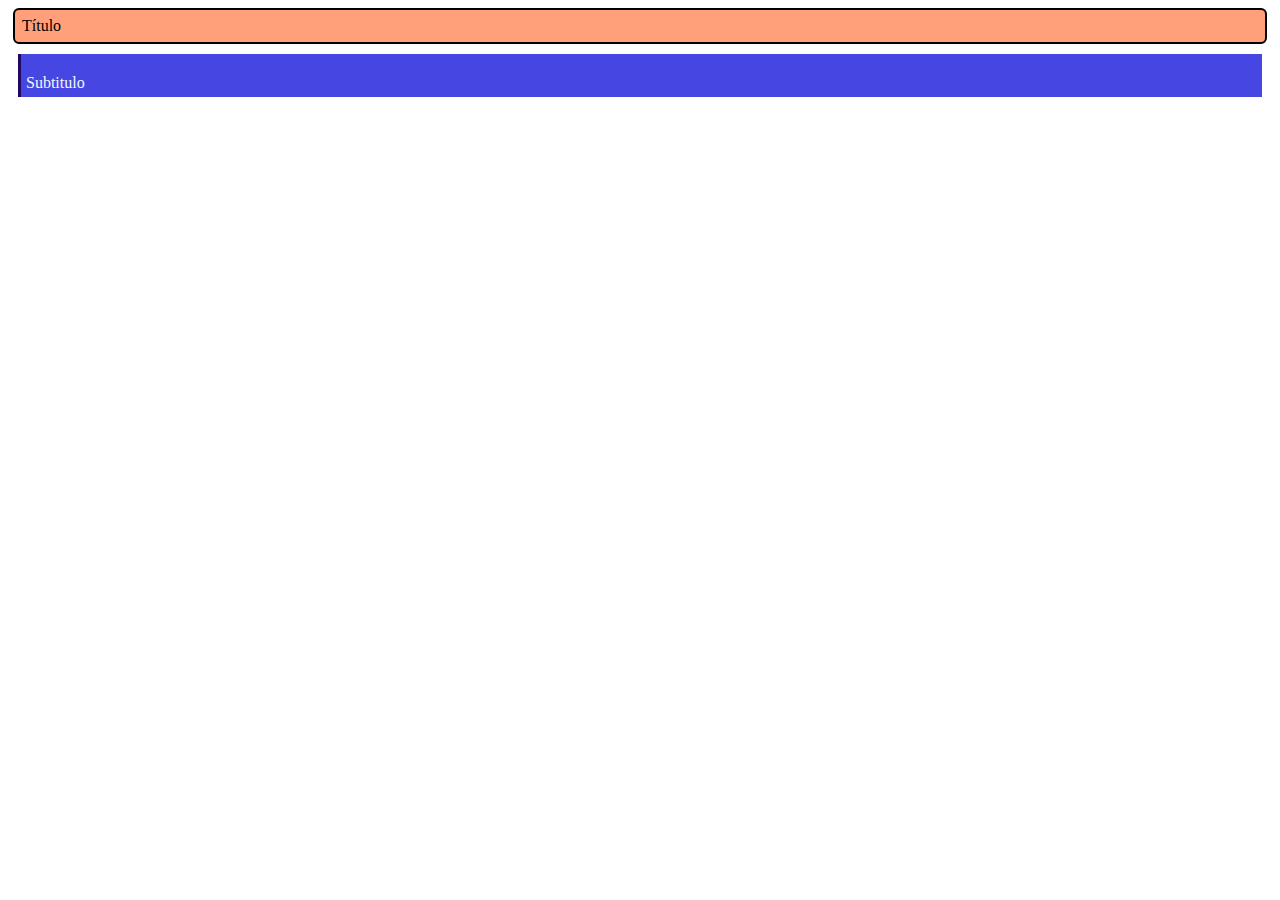
<file: box.html>
<!DOCTYPE html>
<html lang="en">
<head>
    <meta charset="UTF-8">
    <meta name="viewport" content="width=device-width, initial-scale=1.0">
    <meta http-equiv="X-UA-Compatible" content="ie=edge">
    <title>Document</title>
    <style>
        .titulo{
            background-color: lightsalmon;
            padding: 7px;
            margin: 5px;
            border: 2px #000000 solid;
            border-radius: 6px;
        }
        .subtitulo{
            background-color: rgb(70, 70, 226);
            color: aliceblue;
            padding: 5px;
            padding-top: 20px;
            margin: 10px;
            border-left: #200764 solid;
        }
    </style>
</head>
<body>
    <div class="titulo">Título</div>
    <div class="subtitulo">Subtitulo</div>
    
</body>
</html>
</file>
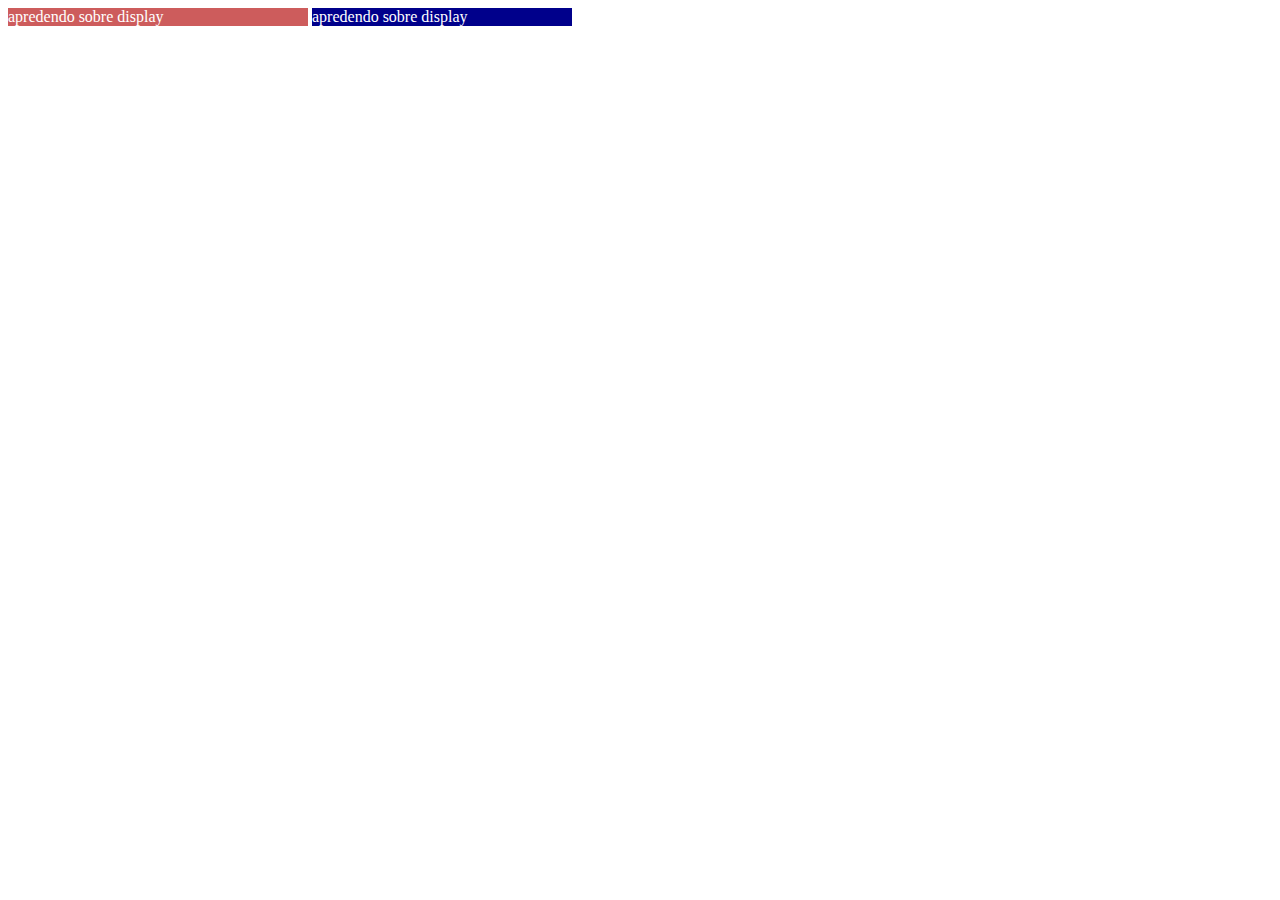
<file: display.html>
<!DOCTYPE html>
<html lang="en">
<head>
    <meta charset="UTF-8">
    <meta name="viewport" content="width=device-width, initial-scale=1.0">
    <meta http-equiv="X-UA-Compatible" content="ie=edge">
    <title>Document</title>
    <style>
        .titulo{
            background-color: indianred;
            color: white;
            display: inline-block;
            width: 300px;

        }
        .sub-titulo{
            background-color: darkblue;
            color: white;
            display: inline-block;
            width: 260px;

        }
    
    </style>
</head>
<body>
    <div class="titulo">apredendo sobre display</div>
    <div class="sub-titulo">apredendo sobre display</div>
    
</body>
</html>
</file>
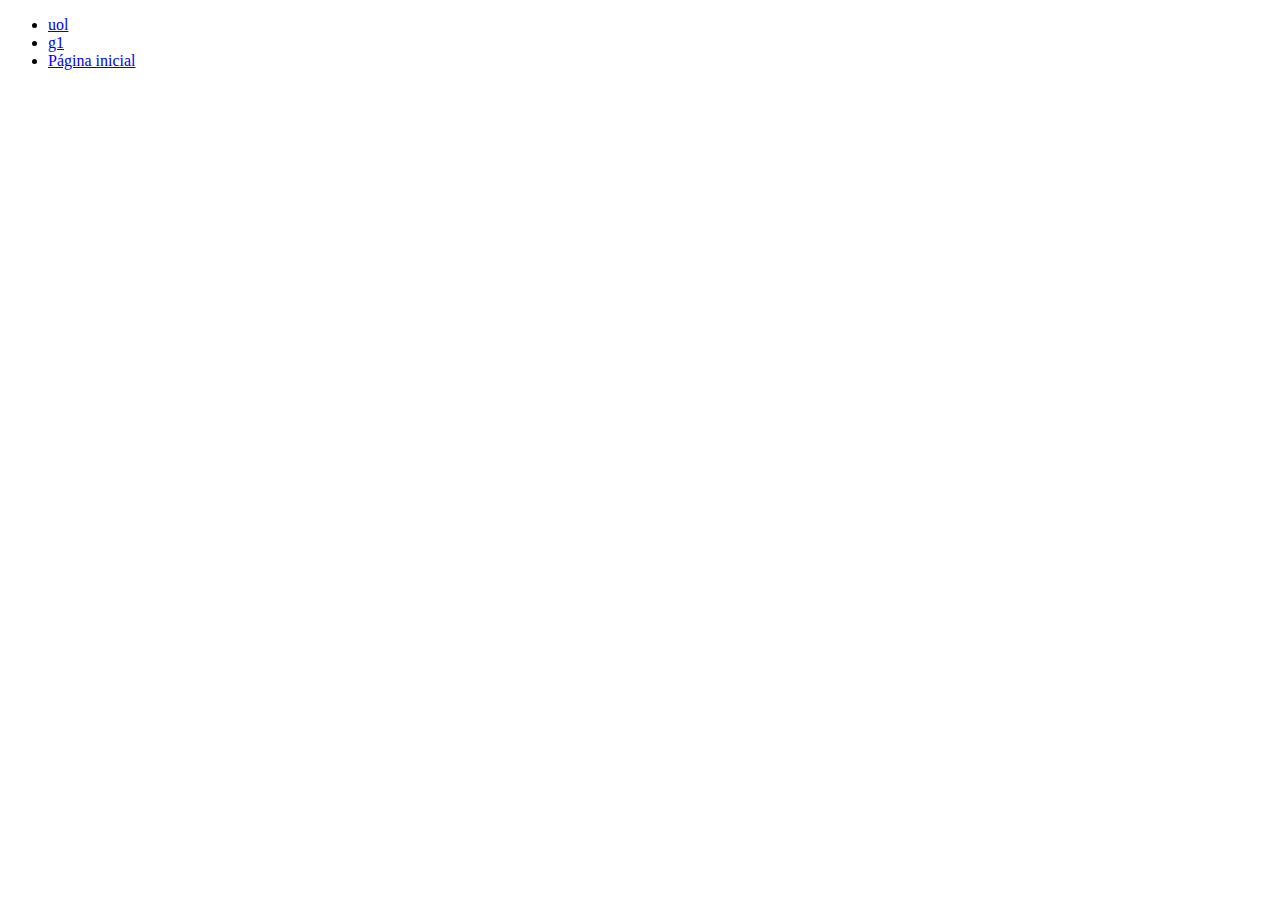
<file: Links.html>
<!DOCTYPE html>
<html lang="pt-br">
    <head>
        <meta http-equiv=" x-UA-Compatible" contet="ie=edge">
        <title>Document</title>
    </head>
    <body>
    <ul>
    <li><a href="http://www.uol.com" title="Vai para uol">uol</a><br></li>
    <li><a href="http://www.g1.com" title="Vai par g1">g1</a><br></li>
    <li><a href="index.html">Página inicial</a><br</li>
    </ul>
      
    </body>
    </html>
</file>
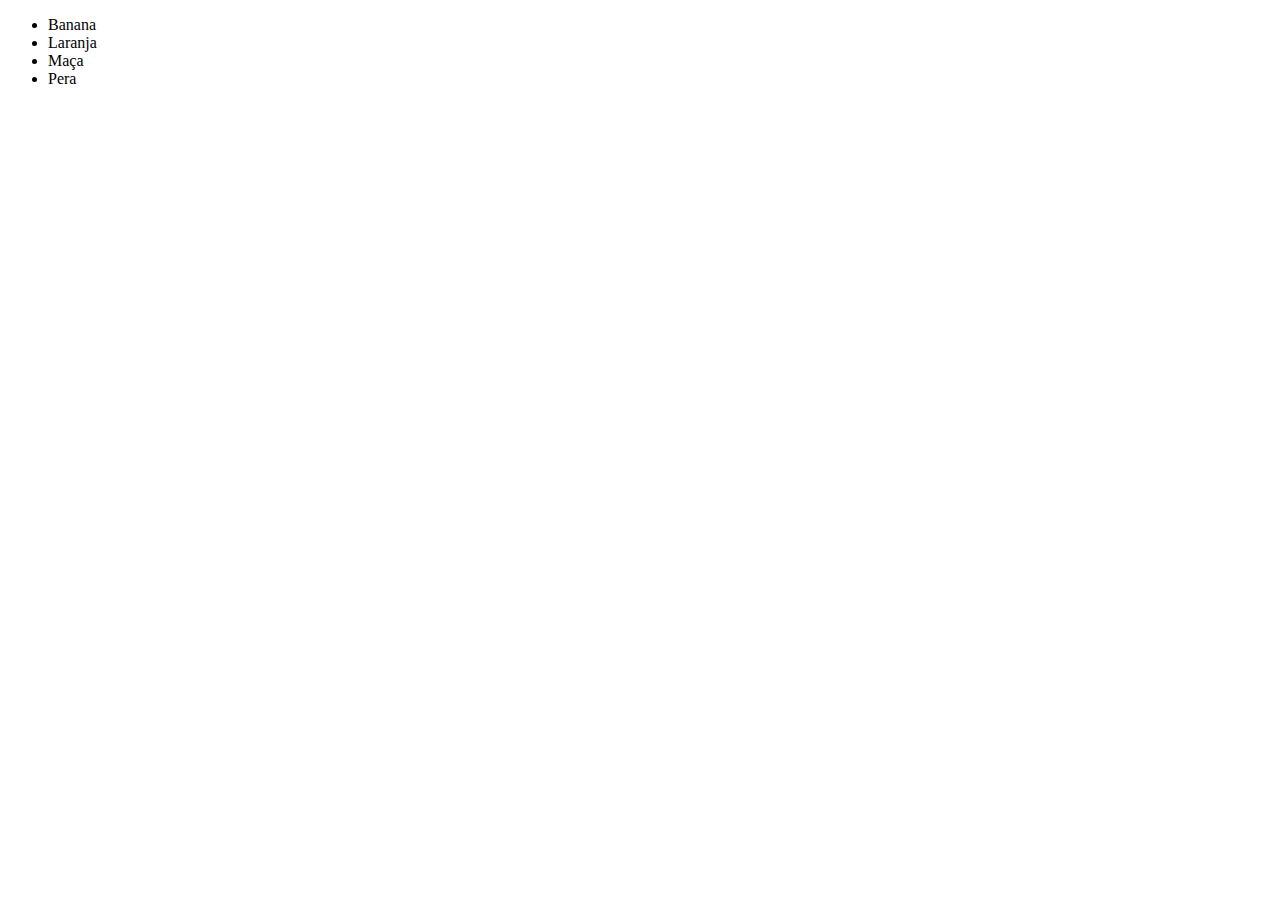
<file: Listas.html>
<!DOCTYPE html>
<html lang="pt-br">
<head>
    <meta charset="UTF-8">
    <meta name="viewport" content="width=device-width, initial-scale=1.0">
    <meta http-equiv="X-UA-Compatible" content="ie=edge">
    <title>Document</title>
</head>
<body>
    <ul>
        <li>Banana</li>
        <li>Laranja</li>
        <li>Maça</li>
        <li>Pera</li>
    </ul>
    
</body>
</html>
</file>
